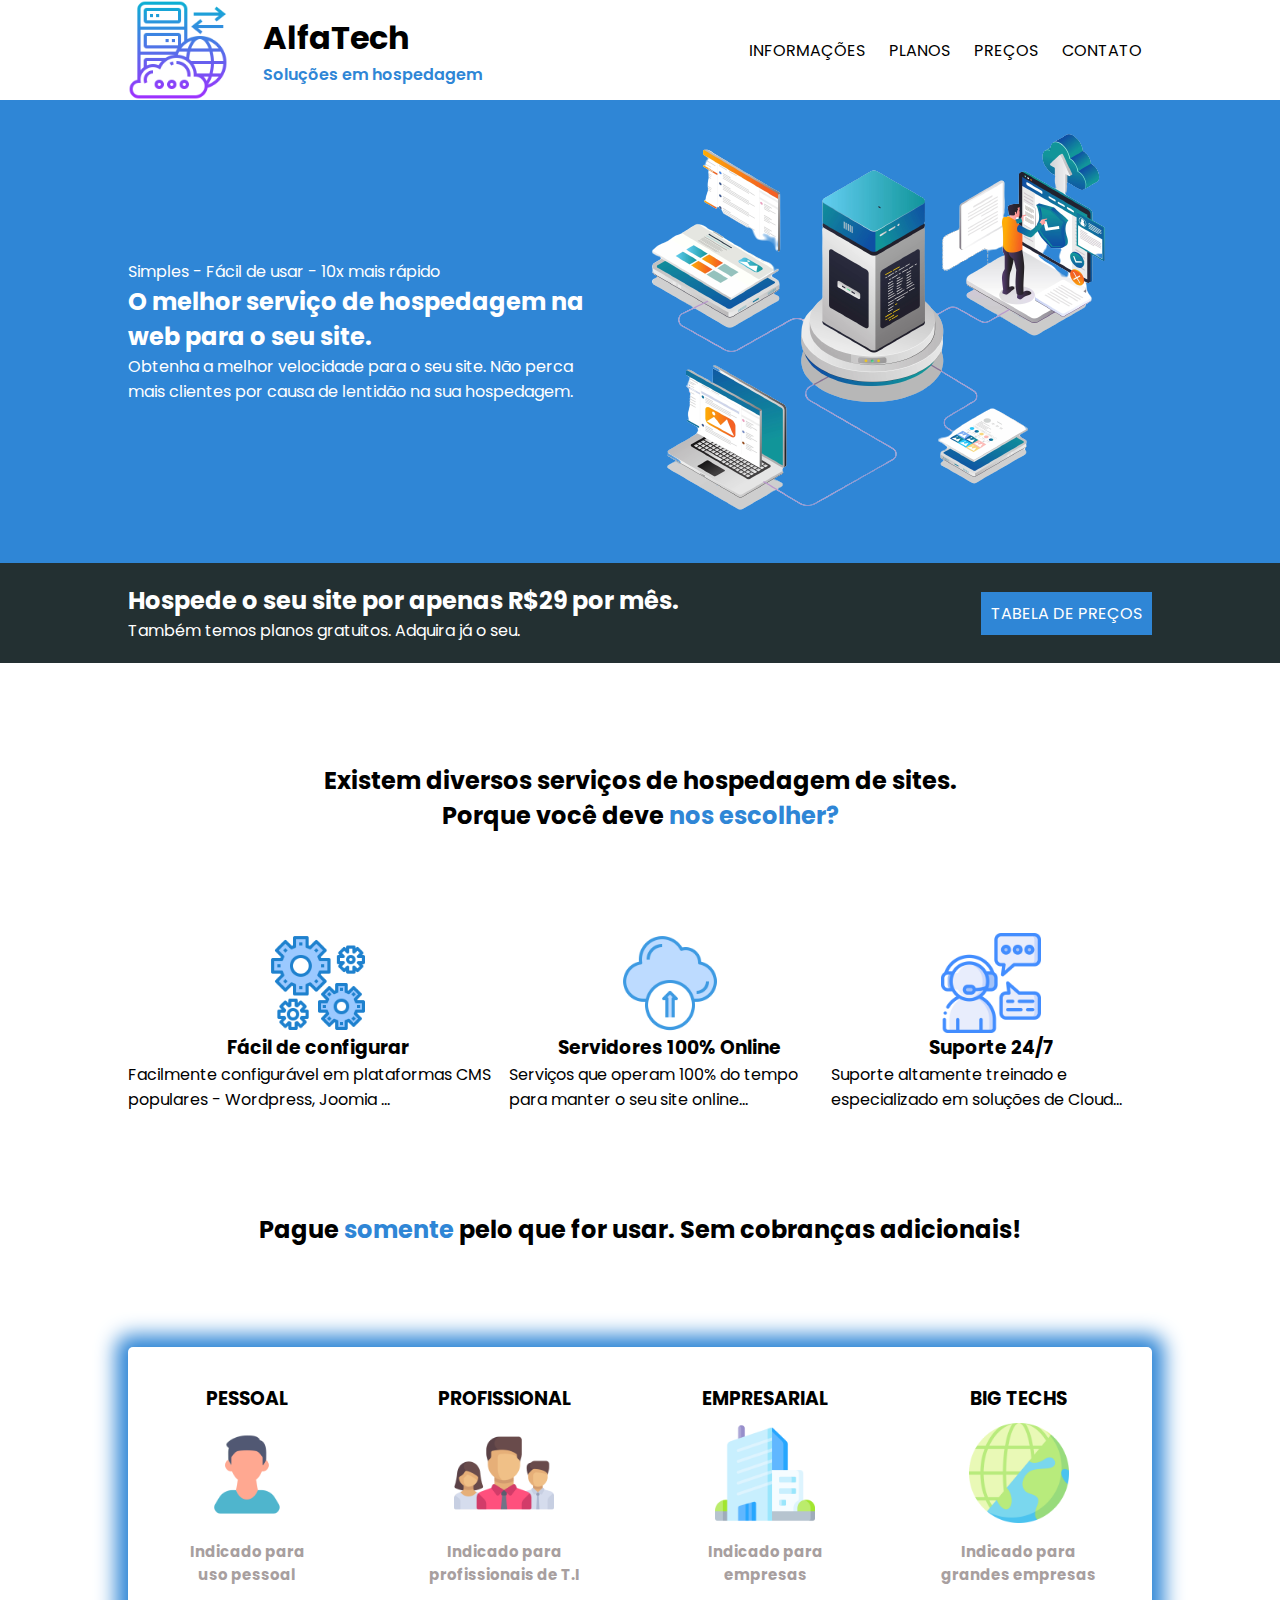
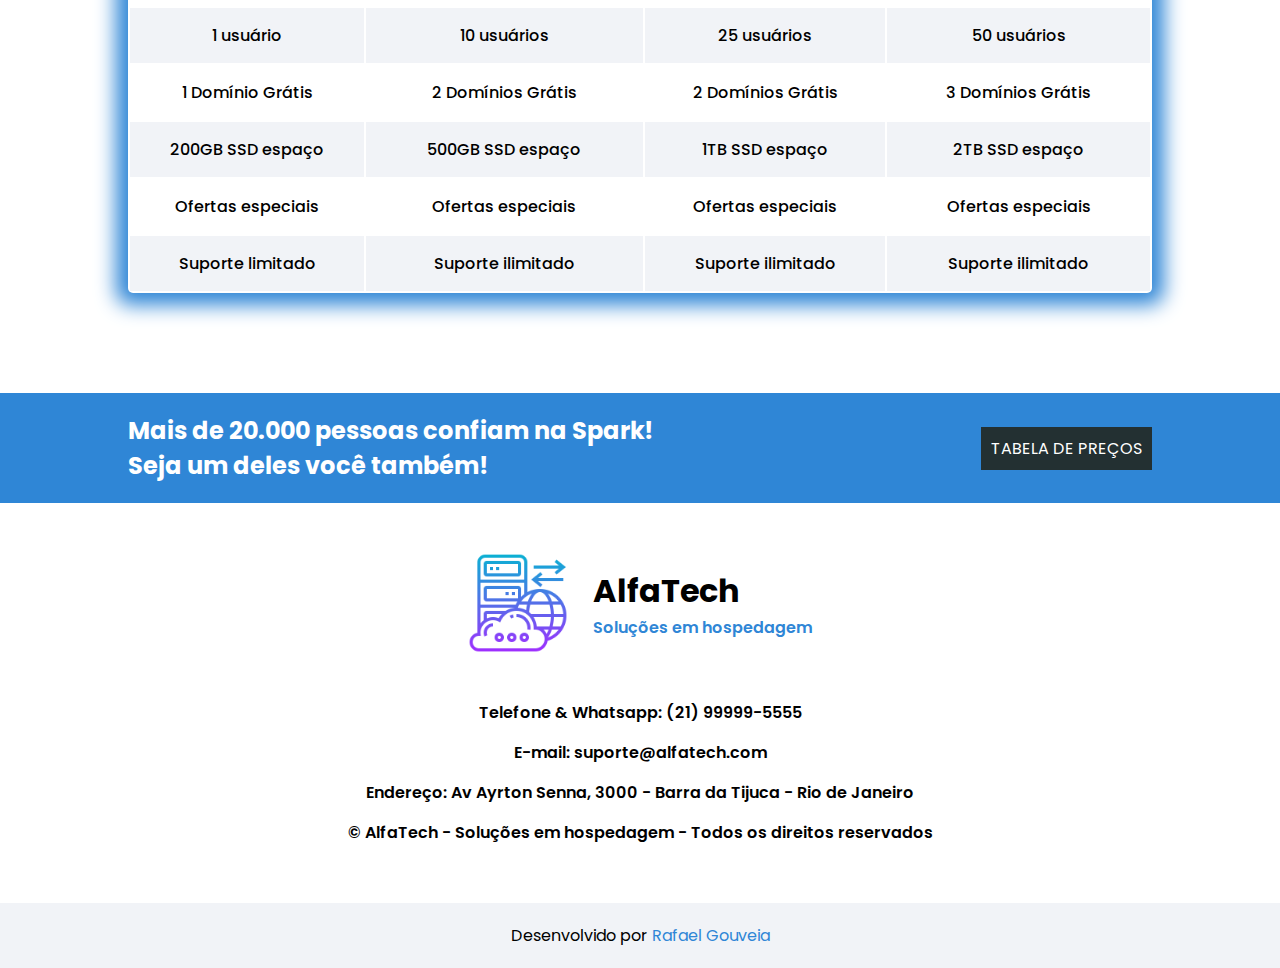
<file: index.html>
<!DOCTYPE html>
<html lang="pt-br">
<head>
    <meta charset="UTF-8">
    <meta name="viewport" content="width=device-width, initial-scale=1.0">
    <meta name="description" content="Provedor de Hospedagem com Planos Incliveis">
    <link rel="shortcut icon" href="./img/logo-icone.png" type="image/x-icon">
    <link rel="preconnect" href="https://fonts.googleapis.com">
    <link rel="preconnect" href="https://fonts.gstatic.com" crossorigin>
    <link href="https://fonts.googleapis.com/css2?family=Poppins:wght@400;500;600;700;800;900&display=swap" rel="stylesheet" type="text/css">
    <link rel="stylesheet" href="./css/estilo.css">
    <title>Alfatech</title>
</head>
<body>
    <header>
        <div class="logo">
            <img src="./img/logo-icone.png" alt="">
            <div class="titulomenu">
                <h1>AlfaTech</h1>
                <p>Soluções em hospedagem</p>
            </div>
        </div>
        <div class="menu">
            <a href="#informacoes">INFORMAÇÕES</a>
            <a href="#planos">PLANOS</a>
            <a href="./views/tabelaprecos.html">PREÇOS</a>
            <a href="#contato">CONTATO</a>
        </div>
    </header>

    <div class="banner">
        <div class="containerbanner">
            <div class="textobanner">
                <p>Simples - Fácil de usar - 10x mais rápido</p>
                <h2>O melhor serviço de hospedagem na web para o seu site.</h2>
                <p>Obtenha a melhor velocidade para o seu site. Não perca mais clientes por causa de lentidão na sua hospedagem.</p>
            </div>
            <div class="imgbanner">
                <img src="./img/imagem-banner.png" alt="Banner o Melhor Provedor de Internet">
            </div>   
        </div>
    </div>

    <div class="sticker1">
        <div class="containersticker">
            <div class="textosticker">
                <h2>Hospede o seu site por apenas R$29 por mês.</h2>
                <p>Também temos planos gratuitos. Adquira já o seu.</p>
            </div>
            <div class="buttonsticker">
                <a href="./views/tabelaprecos.html">TABELA DE PREÇOS</a>
            </div>
        </div>
    </div>

    <div class="informacoes" id="informacoes">
        <div class="tituloinfo">
            <h2>Existem diversos serviços de hospedagem de sites.</h2> 
                <h2>Porque você deve <span>nos escolher?</span></h2>
        </div>
        <div class="containerinfo">
            <div class="textoinfo">
                <img src="./img/icone-engrenagens.png" alt="">
                <h3>Fácil de configurar</h3>
                <p>Facilmente configurável em plataformas CMS populares - Wordpress, Joomia ...</p>
            </div>
            <div class="textoinfo">
                <img src="./img/cloud-icone.png" alt="">
                <h3>Servidores 100% Online</h3>
                <p>Serviços que operam 100% do tempo para manter o seu site online...</p>
            </div>
            <div class="textoinfo">
                <img src="./img/icone-suporte.png" alt="">
                <h3>Suporte 24/7</h3>
                <p>Suporte altamente treinado e especializado em soluções de Cloud...</p>
            </div>
        </div>
    </div>
    <div class="tabelaplanos" id="planos">
        <div class="tituloinfo">
            <h2>Pague <span>somente</span> pelo que for usar. Sem cobranças adicionais!</h2>
        </div>
        <div class="tableinfo">
            <table>
                <thead>
                    <tr>
                        <th>
                            <h3>PESSOAL</h3>
                            <img src="./img/pessoal-icone.png" alt="Icone-Pessoal">
                            <p>Indicado para uso pessoal</span>
                        </th>
                        <th>
                            <h3>PROFISSIONAL</h3>
                            <img src="./img/equipe-icone.png" alt="Icone-Pessoal">
                            <p>Indicado para profissionais de T.I</p>
                        </th>
                        <th>
                            <h3>EMPRESARIAL</h3>
                            <img src="./img/empresa-icone.png" alt="Icone-Pessoal">
                            <p>Indicado para empresas</p>
                        </th>
                        <th>
                            <h3>BIG TECHS</h3>
                            <img src="./img/big-tech.png" alt="Icone-Pessoal">
                            <p>Indicado para grandes empresas</p>
                        </th>
                    </tr>
                </thead>
                <tbody>
                    <tr class="linha-especial">
                        <td>1 usuário</td>
                        <td>10 usuários</td>
                        <td>25 usuários</td>
                        <td>50 usuários</td>
                    </tr>
                    <tr>
                        <td>1 Domínio Grátis</td>
                        <td>2 Domínios Grátis</td>
                        <td>2 Domínios Grátis</td>
                        <td>3 Domínios Grátis</td>
                    </tr>
                    <tr class="linha-especial">
                        <td>200GB SSD espaço</td>
                        <td>500GB SSD espaço</td>
                        <td>1TB SSD espaço</td>
                        <td>2TB SSD espaço</td>
                    </tr>
                    <tr>
                        <td>Ofertas especiais</td>
                        <td>Ofertas especiais</td>
                        <td>Ofertas especiais</td>
                        <td>Ofertas especiais</td>
                    </tr>
                </tbody>
                <tfoot>
                    <tr class="linha-especial">
                        <td>Suporte limitado</td>
                        <td>Suporte ilimitado</td>
                        <td>Suporte ilimitado</td>
                        <td>Suporte ilimitado</td>
                    </tr>
                </tfoot>
            </table>
        </div>
    </div>

    <div class="sticker2">
        <div class="containersticker">
            <div class="textosticker">
                <h2>Mais de 20.000 pessoas confiam na Spark!</h2>
                <h2>Seja um deles você também!</h2>
            </div>
            <div class="buttonsticker">
                <a href="./views/tabelaprecos.html">TABELA DE PREÇOS</a>
            </div>
            </div>
    </div>

    <div class="rodape" id="contato">
        <div class="logo">
            <img src="./img/logo-icone.png" alt="">
            <div class="titulomenu">
                <h1>AlfaTech</h1>
                <p>Soluções em hospedagem</p>
            </div>
        </div>
        <div class="contatos">
            <p>Telefone & Whatsapp: (21) 99999-5555</p>
            <p>E-mail: suporte@alfatech.com</p>
            <p>Endereço: Av Ayrton Senna, 3000 - Barra da Tijuca - Rio de Janeiro</p>
            <p>© AlfaTech - Soluções em hospedagem - Todos os direitos reservados</p>
        </div>
    </div>
    <footer>
        <div class="autor">
            <p>Desenvolvido por <span>Rafael Gouveia</span></p>
        </div>
    </footer>
</body>
</html>
</file>
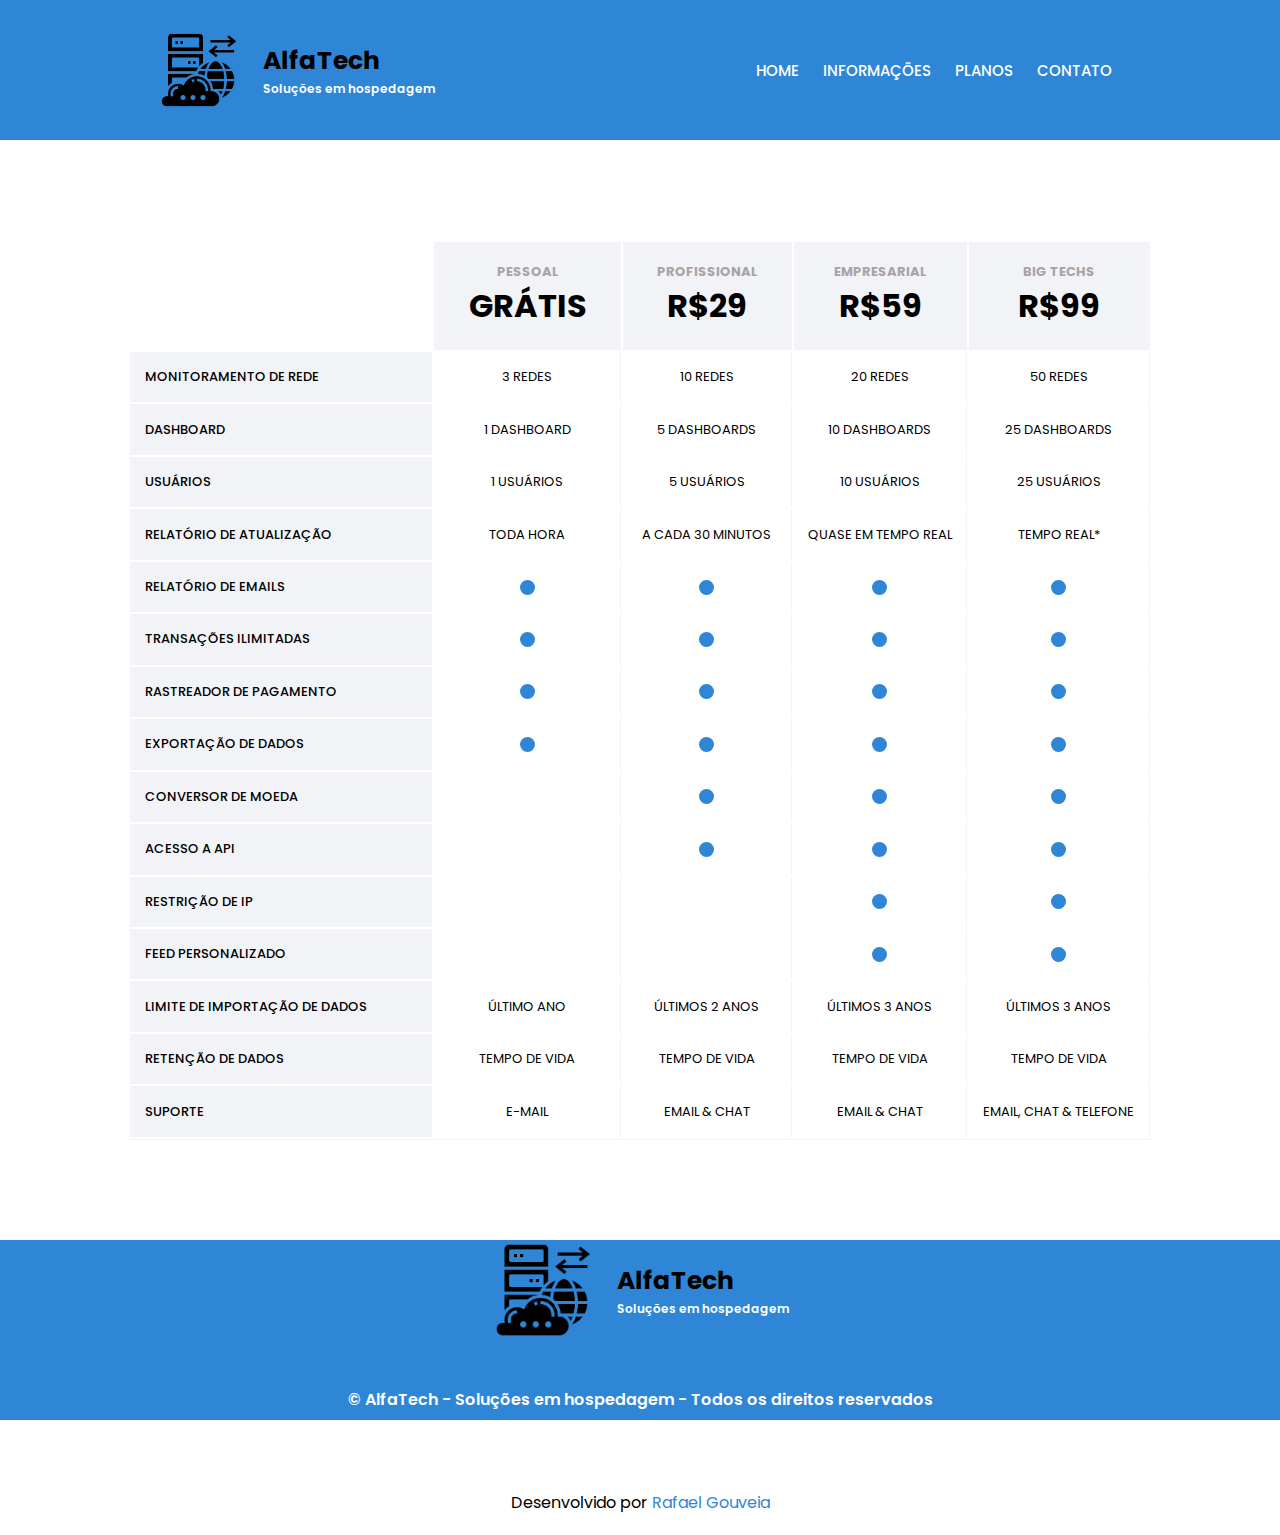
<file: views/tabelaprecos.html>
<!DOCTYPE html>
<html lang="pt-br">
<head>
    <meta charset="UTF-8">
    <meta name="viewport" content="width=device-width, initial-scale=1.0">
    <meta name="description" content="Provedor de Hospedagem com Planos Incliveis">
    <link rel="shortcut icon" href="../img/logo-icone.png" type="image/x-icon">
    <link rel="preconnect" href="https://fonts.googleapis.com">
    <link rel="preconnect" href="https://fonts.gstatic.com" crossorigin>
    <link href="https://fonts.googleapis.com/css2?family=Poppins:wght@400;500;600;700;800;900&display=swap" rel="stylesheet" type="text/css">
    <link rel="stylesheet" href="../css/estilotabela.css">
    <title>Alfatech</title>
</head>
<body>
    <header>
        <div class="top">
            <div class="logo">
                <img src="../img/logo-icone-escuro.png" alt="">
                <div class="titulomenu">
                    <h1>AlfaTech</h1>
                    <p>Soluções em hospedagem</p>
                </div>
            </div>
            <div class="menu">
                <a href="../index.html">HOME</a>
                <a href="#informacoes">INFORMAÇÕES</a>
                <a href="#planos">PLANOS</a>
                <a href="#contato">CONTATO</a>
            </div>
        </div>
    </header>

    <table class="tabela-precos">
        <thead>
            <th class="coluna-vazia"></th>
            <th>
                <p>PESSOAL</p>
                <h1>GRÁTIS</h1>
            </th>
            <th>
                <p>PROFISSIONAL</p>
                <h1>R$29</h1>
            </th>
            <th>
                <p>EMPRESARIAL</p>
                <h1>R$59</h1>
            </th>
            <th>
                <p>BIG TECHS</p>
                <h1>R$99</h1>
            </th>
        </thead>
        <tbody>
            <tr>
                <td class="firstcollun">MONITORAMENTO DE REDE</td>
                <td>3 REDES</td>
                <td>10 REDES</td>
                <td>20 REDES</td>
                <td>50 REDES</td>
            </tr>
            <tr>
                <td class="firstcollun">DASHBOARD</td>
                <td>1 DASHBOARD</td>
                <td>5 DASHBOARDS</td>
                <td>10 DASHBOARDS</td>
                <td>25 DASHBOARDS</td>
            </tr>
            <tr>
                <td class="firstcollun">USUÁRIOS</td>
                <td>1 USUÁRIOS</td>
                <td>5 USUÁRIOS</td>
                <td>10 USUÁRIOS</td>
                <td>25 USUÁRIOS</td>
            </tr>
            <tr>
                <td class="firstcollun">RELATÓRIO DE ATUALIZAÇÃO</td>
                <td>TODA HORA</td>
                <td>A CADA 30 MINUTOS</td>
                <td>QUASE EM TEMPO REAL</td>
                <td>TEMPO REAL*</td>
            </tr>
            <tr>
                <td class="firstcollun">RELATÓRIO DE EMAILS</td>
                <td class="celulabolinha"><p class="bolinha"></p></td>
                <td class="celulabolinha"><p class="bolinha"></p></td>
                <td class="celulabolinha"><p class="bolinha"></p></td>
                <td class="celulabolinha"><p class="bolinha"></p></td>
            </tr>
            <tr>
                <td class="firstcollun">TRANSAÇÕES ILIMITADAS</td>
                <td class="celulabolinha"><p class="bolinha"></p></td>
                <td class="celulabolinha"><p class="bolinha"></p></td>
                <td class="celulabolinha"><p class="bolinha"></p></td>
                <td class="celulabolinha"><p class="bolinha"></p></td>
            </tr>
            <tr>
                <td class="firstcollun">RASTREADOR DE PAGAMENTO</td>
                <td class="celulabolinha"><p class="bolinha"></p></td>
                <td class="celulabolinha"><p class="bolinha"></p></td>
                <td class="celulabolinha"><p class="bolinha"></p></td>
                <td class="celulabolinha"><p class="bolinha"></p></td>
            </tr>
            <tr>
                <td class="firstcollun">EXPORTAÇÃO DE DADOS</td>
                <td class="celulabolinha"><p class="bolinha"></p></td>
                <td class="celulabolinha"><p class="bolinha"></p></td>
                <td class="celulabolinha"><p class="bolinha"></p></td>
                <td class="celulabolinha"><p class="bolinha"></p></td>
            </tr>
            <tr>
                <td class="firstcollun">CONVERSOR DE MOEDA</td>
                <td></td>
                <td class="celulabolinha"><p class="bolinha"></p></td>
                <td class="celulabolinha"><p class="bolinha"></p></td>
                <td class="celulabolinha"><p class="bolinha"></p></td>
            </tr>
            <tr>
                <td class="firstcollun">ACESSO A API</td>
                <td></td>
                <td class="celulabolinha"><p class="bolinha"></p></td>
                <td class="celulabolinha"><p class="bolinha"></p></td>
                <td class="celulabolinha"><p class="bolinha"></p></td>
            </tr>
            <tr>
                <td class="firstcollun">RESTRIÇÃO DE IP</td>
                <td></td>
                <td></td>
                <td class="celulabolinha"><p class="bolinha"></p></td>
                <td class="celulabolinha"><p class="bolinha"></p></td>
            </tr>
            <tr>
                <td class="firstcollun">FEED PERSONALIZADO</td>
                <td></td>
                <td></td>
                <td class="celulabolinha"><p class="bolinha"></p></td>
                <td class="celulabolinha"><p class="bolinha"></p></td>
            </tr>
            <tr>
                <td class="firstcollun">LIMITE DE IMPORTAÇÃO DE DADOS</td>
                <td>ÚLTIMO ANO</td>
                <td>ÚLTIMOS 2 ANOS</td>
                <td>ÚLTIMOS 3 ANOS</td>
                <td>ÚLTIMOS 3 ANOS</td>
            </tr>
            <tr>
                <td class="firstcollun">RETENÇÃO DE DADOS</td>
                <td>TEMPO DE VIDA</td>
                <td>TEMPO DE VIDA</td>
                <td>TEMPO DE VIDA</td>
                <td>TEMPO DE VIDA</td>
            </tr>
            <tr>
                <td class="firstcollun">SUPORTE</td>
                <td>E-MAIL</td>
                <td>EMAIL & CHAT</td>
                <td>EMAIL & CHAT</td>
                <td>EMAIL, CHAT & TELEFONE</td>
            </tr>
        </tbody>
    </table>


    <div class="rodape" id="contato">
        <div class="logo">
            <img src="../img/logo-icone-escuro.png" alt="">
            <div class="titulomenu">
                <h1>AlfaTech</h1>
                <p>Soluções em hospedagem</p>
            </div>
        </div>
        <div class="contatos">
            <p>© AlfaTech - Soluções em hospedagem - Todos os direitos reservados</p>
        </div>
    </div>
    <footer>
        <div class="autor">
            <p>Desenvolvido por <span>Rafael Gouveia</span></p>
        </div>
    </footer>
</body>
</html>
</file>
<file: css/estilo.css>
@import url(https://fonts.googleapis.com/css2?family=Poppins:wght@400;500;600;700;800;900&display=swap);

*{
    margin: 0;
    padding: 0;
    box-sizing: border-box;
    font-family: 'Poppins';
}

body {
    width: 100%;
}

header {
    width: 100%;
    max-width: 1024px;
    margin: 0 auto;
    display: flex;
    flex-direction: row;
    align-items: center;
    justify-content: space-between;
}

header img {
    width: 100px;
    margin-right: 10px;
}

.logo {
    display: flex;
    align-items: center;
}

a {
    text-decoration: none;
    padding: 10px;
    color: black;
}

.titulomenu p{
    color: #2f86d6;
    font-weight: 600;
    margin-top: -10px;
}

.titulomenu {
    margin-left: 25px;
}

h1 {
    margin-bottom: 10px;
}

.banner {
    background-color: #2f86d6;
    color: #fff;
}

.containerbanner {
    display: flex;
    justify-content: center;
    align-items: center;
    width: 100%;
    max-width: 1024px;
    margin: 0 auto;
}

.sticker1 {
    display: flex;
    background-color: #233032 ;
    color: white;
    padding: 20px;
}

.containersticker {
    display: flex;
    justify-content: space-between;
    align-items: center;
    width: 100%;
    max-width: 1024px;
    margin: 0 auto;
}

.containersticker a {
    color: #fff;
    background-color: #2f86d6;
}

.sticker2 {
    display: flex;
    background-color: #2f86d6 ;
    color: white;
    padding: 20px;
}

.informacoes {
    width: 100%;
    max-width: 1024px;
    margin: 100px auto;
}

.containerinfo {
    display: flex;
    align-items: center;
    justify-content: space-between;
    margin-top: 100px;

}

.informacoes img {
    width: 100px;
}

.tituloinfo {
    text-align: center;
}

.tableinfo table {
    max-width: 1024px;
    margin: 100px auto;
    box-shadow: 0px 0px 20px 12px rgba(47, 134, 214, 1);
    border-radius: 5px;
}

.tableinfo th {
    text-align: center;
    padding: 35px 35px 10px 35px;
}

.tableinfo p {
    color: #a89f9f;
    font-size: 15px;
    padding: 10px;
}

.tableinfo td {
    padding: 15px;
    text-align: center;
    font-weight: 500;
}

.tableinfo img {
    width: 100px;
    margin-top: 10px;
}

.linha-especial {
    background-color: #f1f3f7;
}

.textoinfo {
    display: flex;
    flex-direction: column;
    justify-content: center;
    align-items: center;
}

span {
    color: #2f86d6;
}


.sticker2 .containersticker a {
    background-color: #233032;
}

.rodape {
    display: flex;
    flex-direction: column;
    align-items: center;
    justify-content: center;
    width: 100%;
    max-width: 1024px;
    margin: 50px auto;
}

.rodape img {
    width: 100px
    
}

.contatos  {
    text-align: center;
    padding: 40px 0 0px 0;
}

.contatos p  {
    font-weight: 600;
    line-height: 40px;
}

.autor {
    text-align: center;
    background-color: #f1f3f7;
    padding: 20px 0 20px 0;
}
</file>
<file: css/estilotabela.css>
@import url(https://fonts.googleapis.com/css2?family=Poppins:wght@400;500;600;700;800;900&display=swap);

*{
    margin: 0;
    padding: 0;
    box-sizing: border-box;
    font-family: 'Poppins';
}

body {
    width: 100%;
}

header {
    width: 100%;
    background-color: #2f86d6;
}

.top {
    max-width: 1024px;
    margin: 0px auto;
    padding: 30px;
    display: flex;
    flex-direction: row;
    align-items: center;
    justify-content: space-between;
}

header img {
    width: 80px;
}

.logo {
    display: flex;
    align-items: center;
}

a {
    text-decoration: none;
    padding: 10px;
    color: #fff;
    font-size: 15px;
    font-weight: 500;
}

.titulomenu p{
    color: #fff;
    font-weight: 600;
    font-size: 12px;
}

.titulomenu h1{
    font-size: 25px;
}

.titulomenu {
    margin-left: 25px;
}

td {
    border-right: 1px solid #f1f3f7;
}

table {
    border-bottom: 1px solid #f1f3f7;
}

.tabela-precos {
    width: 100%;
    max-width: 1024px;
    margin: 100px auto;
    height: 900px;
    text-align: center;
}

.coluna-vazia {
    background-color: #fff;
    border: none;
}

.tabela-precos thead {
    background-color: #f1f3f7;
}

.tabela-precos thead th {
    padding: 20px;
}

.tabela-precos thead p {
    color: #a8a4a4;
    font-size: 13px;
}

.firstcollun {
    text-align: left;
    background-color: #f1f3f7;
    padding: 15px;
    font-size: 14px;
    font-weight: 500;
}

.celulabolinha {
    text-align: -webkit-center;
 }
.bolinha {
    text-align: center; 
    width: 15px;
    height: 15px;
    background: #2f86d6;
    border-radius: 50%;
}


.tabela-precos td {
    font-size: 13px;
}


.rodape {
    display: flex;
    flex-direction: column;
    align-items: center;
    justify-content: center;
    width: 100%;
    margin: 50px auto;
    background-color: #2f86d6;
}

.rodape img {
    width: 100px
    
}

.titulomenu h1 {
    color: black;
}

.titulomenu p {
    color: #fff;
}

.contatos  {
    text-align: center;
    padding: 40px 0 0px 0;
}

.contatos p  {
    font-weight: 600;
    line-height: 40px;
    color: #fff;
}

.autor {
    text-align: center;
    padding: 20px 0 20px 0;
}

.autor span {
    color: #2f86d6;
}
</file>
